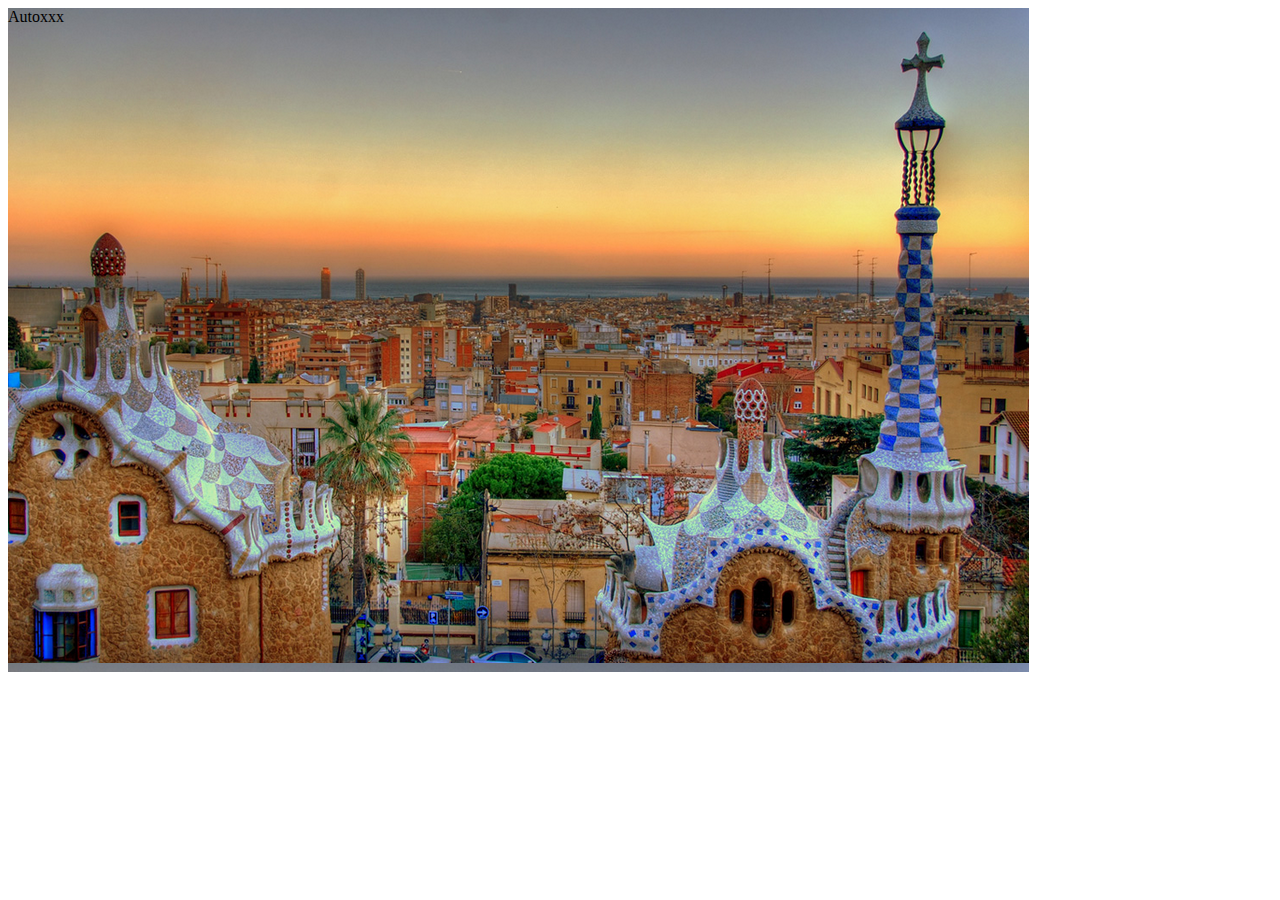
<file: files/auto.html>
<!doctype html>
<html>
<head>
  <meta charset="utf-8"/>
  <title>Auto</title>
  <style>
    div {
      height: 664px;
      width: 1021px;
      background-image: url(../images/barcelona.png);
      background-size: auto;
    }
  </style>
</head>
<body>
<div>Autoxxx</div>
</body>
</html>
</file>
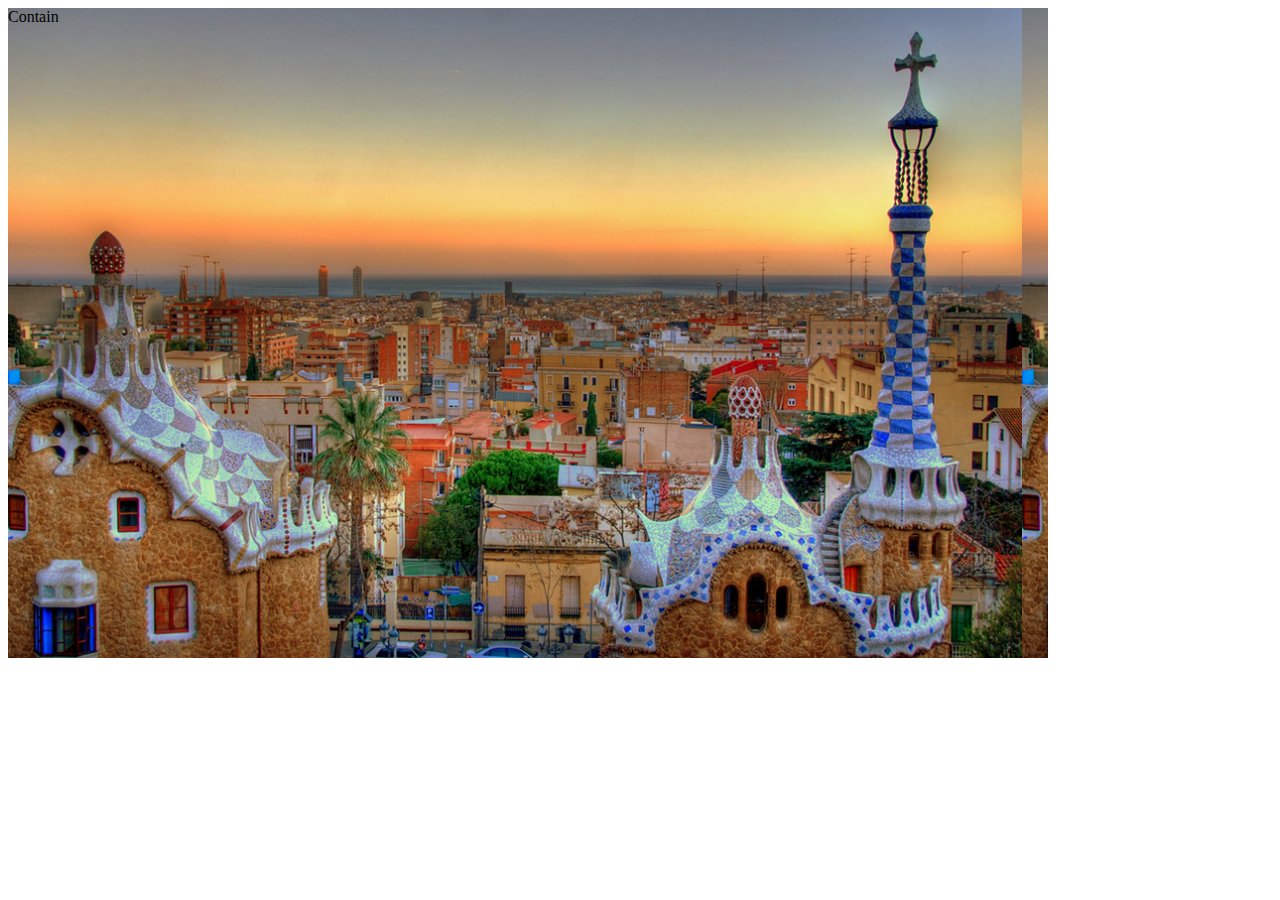
<file: files/contain.html>
<!doctype html>
<html>
<head>
  <meta charset="utf-8"/>
  <title>Contain</title>
  <style>
    div {
      height: 650px;
      width: 1040px;
      background-image: url(../images/barcelona.png);
      background-size: contain;
    }
  </style>
</head>
<body>
<div>Contain</div>
</body>
</html>
</file>
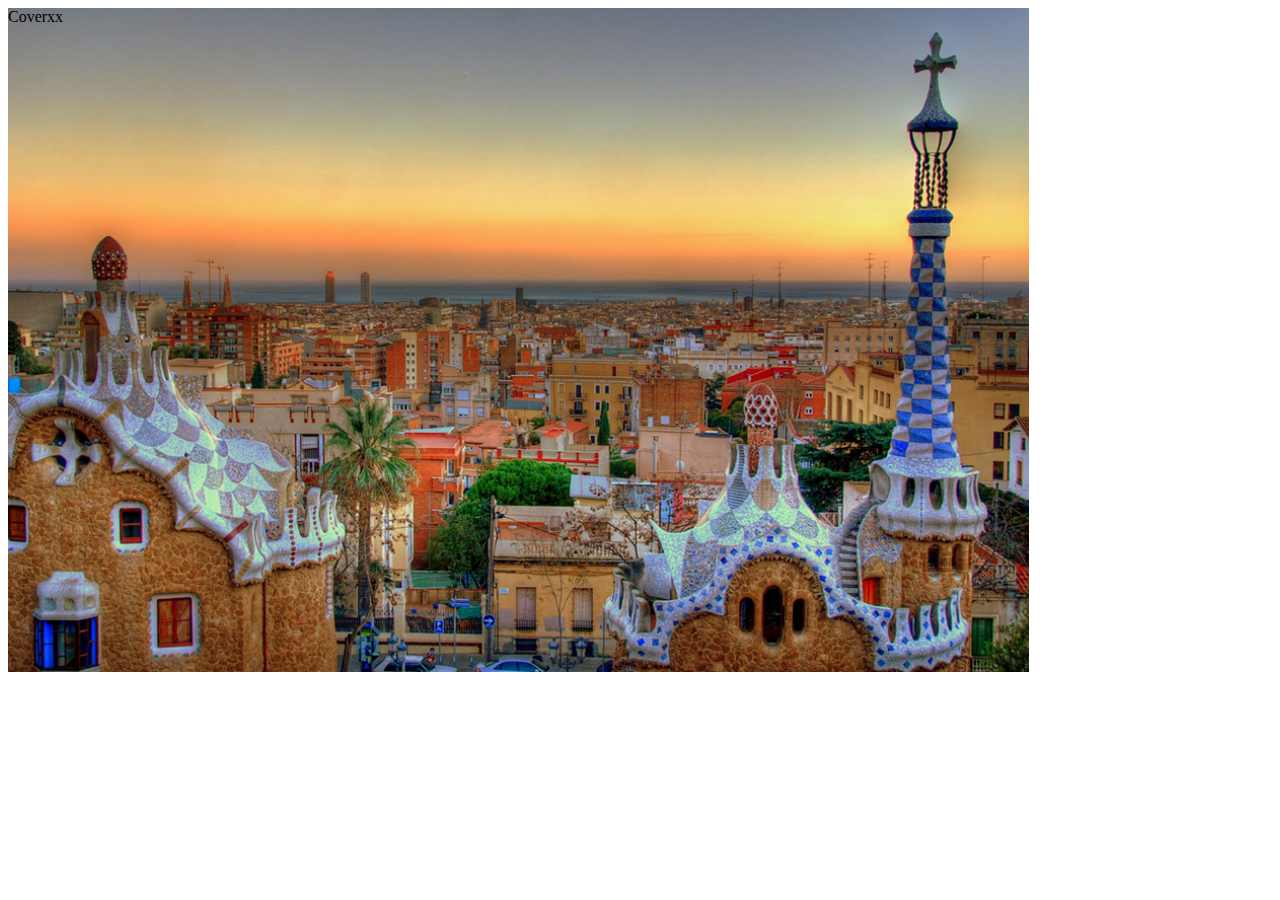
<file: files/cover.html>
<!doctype html>
<html>
<head>
  <meta charset="utf-8"/>
  <title>Cover</title>
  <style>
    div {
      height: 664px;
      width: 1021px;
      background-image: url(../images/barcelona.png);
      background-size: cover;
    }
  </style>
</head>
<body>
<div>Coverxx</div>
</body>
</html>
</file>
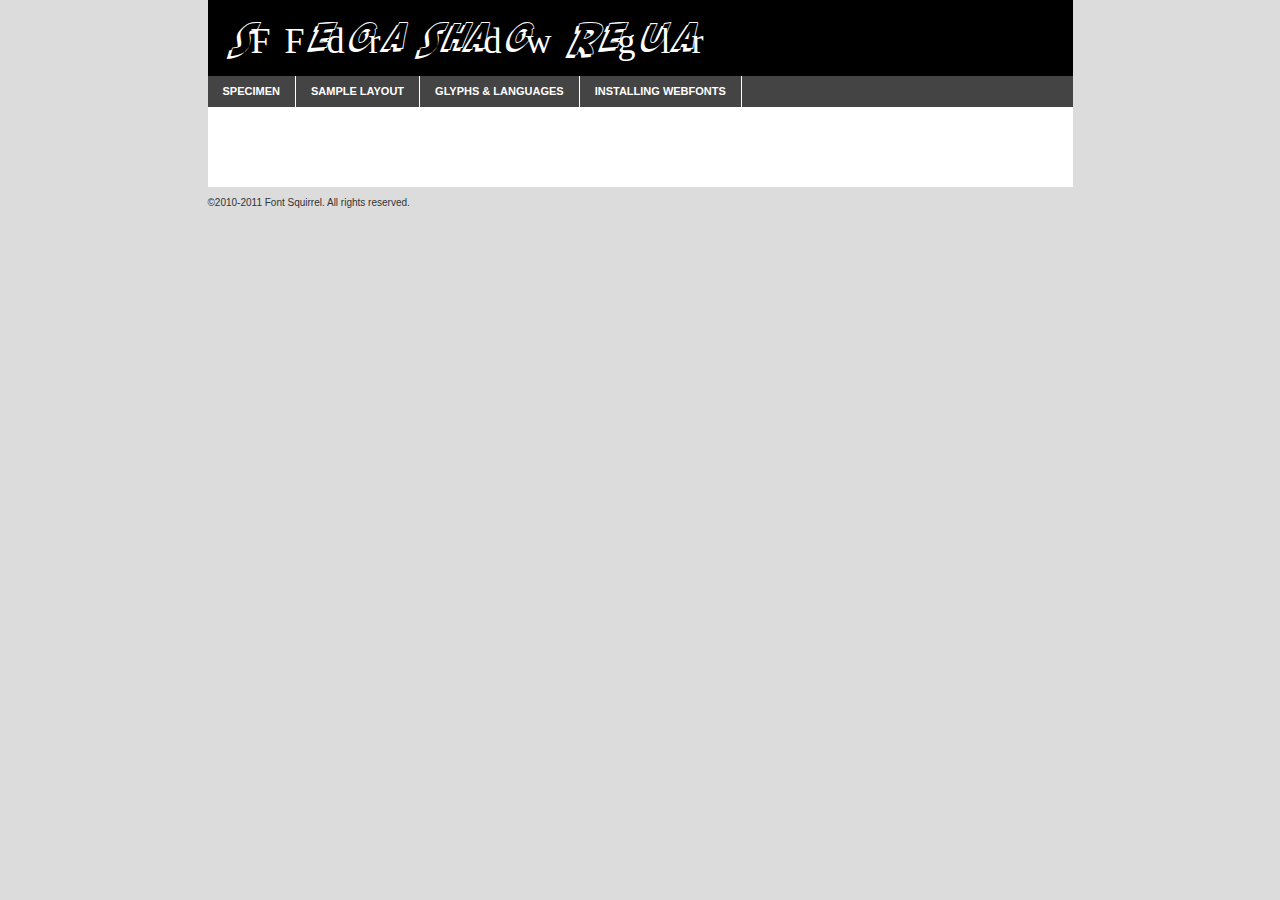
<file: css/font/sf_fedora_shadow-demo.html>
<!DOCTYPE html PUBLIC "-//W3C//DTD XHTML 1.0 Transitional//EN"
	"http://www.w3.org/TR/xhtml1/DTD/xhtml1-transitional.dtd">

<html xmlns="http://www.w3.org/1999/xhtml" xml:lang="en" lang="en">
<head>
	<meta http-equiv="Content-Type" content="text/html; charset=utf-8" />
	<script src="http://ajax.googleapis.com/ajax/libs/jquery/1.7.2/jquery.min.js" type="text/javascript" charset="utf-8"></script>
	<script src="specimen_files/easytabs.js" type="text/javascript" charset="utf-8"></script>
	<link rel="stylesheet" href="specimen_files/specimen_stylesheet.css" type="text/css" charset="utf-8" />
	<link rel="stylesheet" href="stylesheet.css" type="text/css" charset="utf-8" />

	<style type="text/css">
					body{
				font-family: 'sf_fedora_shadowregular';
							}
		</style>

	<title>SF Fedora Shadow Regular Specimen</title>
	
	
	<script type="text/javascript" charset="utf-8">
		$(document).ready(function() {
			$('#container').easyTabs({defaultContent:1});
		});
	</script>
</head>

<body>
<div id="container">
	<div id="header">
		SF Fedora Shadow Regular	</div>
	<ul class="tabs">
		<li><a href="#specimen">Specimen</a></li>
		<li><a href="#layout">Sample Layout</a></li>
				<li><a href="#glyphs">Glyphs &amp; Languages</a></li>
		<li><a href="#installing">Installing Webfonts</a></li>
		
	</ul>
	
	<div id="main_content">

		
			<div id="specimen">
		
				<div class="section">
					<div class="grid12 firstcol">
						<div class="huge">AaBb</div>
					</div>
				</div>
		
				<div class="section">
					<div class="glyph_range">A&#x200B;B&#x200b;C&#x200b;D&#x200b;E&#x200b;F&#x200b;G&#x200b;H&#x200b;I&#x200b;J&#x200b;K&#x200b;L&#x200b;M&#x200b;N&#x200b;O&#x200b;P&#x200b;Q&#x200b;R&#x200b;S&#x200b;T&#x200b;U&#x200b;V&#x200b;W&#x200b;X&#x200b;Y&#x200b;Z&#x200b;a&#x200b;b&#x200b;c&#x200b;d&#x200b;e&#x200b;f&#x200b;g&#x200b;h&#x200b;i&#x200b;j&#x200b;k&#x200b;l&#x200b;m&#x200b;n&#x200b;o&#x200b;p&#x200b;q&#x200b;r&#x200b;s&#x200b;t&#x200b;u&#x200b;v&#x200b;w&#x200b;x&#x200b;y&#x200b;z&#x200b;1&#x200b;2&#x200b;3&#x200b;4&#x200b;5&#x200b;6&#x200b;7&#x200b;8&#x200b;9&#x200b;0&#x200b;&amp;&#x200b;.&#x200b;,&#x200b;?&#x200b;!&#x200b;&#64;&#x200b;(&#x200b;)&#x200b;#&#x200b;$&#x200b;%&#x200b;*&#x200b;+&#x200b;-&#x200b;=&#x200b;:&#x200b;;</div>
				</div>
				<div class="section">
					<div class="grid12 firstcol">
						<table class="sample_table">
							<tr><td>10</td><td class="size10">abcdefghijklmnopqrstuvwxyzABCDEFGHIJKLMNOPQRSTUVWXYZ0123456789abcdefghijklmnopqrstuvwxyzABCDEFGHIJKLMNOPQRSTUVWXYZ0123456789abcdefghijklmnopqrstuvwxyzABCDEFGHIJKLMNOPQRSTUVWXYZ</td></tr>
							<tr><td>11</td><td class="size11">abcdefghijklmnopqrstuvwxyzABCDEFGHIJKLMNOPQRSTUVWXYZ0123456789abcdefghijklmnopqrstuvwxyzABCDEFGHIJKLMNOPQRSTUVWXYZ0123456789abcdefghijklmnopqrstuvwxyzABCDEFGHIJKLMNOPQRSTUVWXYZ</td></tr>
							<tr><td>12</td><td class="size12">abcdefghijklmnopqrstuvwxyzABCDEFGHIJKLMNOPQRSTUVWXYZ0123456789abcdefghijklmnopqrstuvwxyzABCDEFGHIJKLMNOPQRSTUVWXYZ0123456789abcdefghijklmnopqrstuvwxyzABCDEFGHIJKLMNOPQRSTUVWXYZ</td></tr>
							<tr><td>13</td><td class="size13">abcdefghijklmnopqrstuvwxyzABCDEFGHIJKLMNOPQRSTUVWXYZ0123456789abcdefghijklmnopqrstuvwxyzABCDEFGHIJKLMNOPQRSTUVWXYZ0123456789abcdefghijklmnopqrstuvwxyzABCDEFGHIJKLMNOPQRSTUVWXYZ</td></tr>
							<tr><td>14</td><td class="size14">abcdefghijklmnopqrstuvwxyzABCDEFGHIJKLMNOPQRSTUVWXYZ0123456789abcdefghijklmnopqrstuvwxyzABCDEFGHIJKLMNOPQRSTUVWXYZ0123456789abcdefghijklmnopqrstuvwxyzABCDEFGHIJKLMNOPQRSTUVWXYZ</td></tr>
							<tr><td>16</td><td class="size16">abcdefghijklmnopqrstuvwxyzABCDEFGHIJKLMNOPQRSTUVWXYZ0123456789abcdefghijklmnopqrstuvwxyzABCDEFGHIJKLMNOPQRSTUVWXYZ</td></tr>
							<tr><td>18</td><td class="size18">abcdefghijklmnopqrstuvwxyzABCDEFGHIJKLMNOPQRSTUVWXYZ0123456789abcdefghijklmnopqrstuvwxyzABCDEFGHIJKLMNOPQRSTUVWXYZ</td></tr>
							<tr><td>20</td><td class="size20">abcdefghijklmnopqrstuvwxyzABCDEFGHIJKLMNOPQRSTUVWXYZ0123456789abcdefghijklmnopqrstuvwxyzABCDEFGHIJKLMNOPQRSTUVWXYZ</td></tr>
							<tr><td>24</td><td class="size24">abcdefghijklmnopqrstuvwxyzABCDEFGHIJKLMNOPQRSTUVWXYZ0123456789abcdefghijklmnopqrstuvwxyzABCDEFGHIJKLMNOPQRSTUVWXYZ</td></tr>
							<tr><td>30</td><td class="size30">abcdefghijklmnopqrstuvwxyzABCDEFGHIJKLMNOPQRSTUVWXYZ0123456789abcdefghijklmnopqrstuvwxyzABCDEFGHIJKLMNOPQRSTUVWXYZ</td></tr>
							<tr><td>36</td><td class="size36">abcdefghijklmnopqrstuvwxyzABCDEFGHIJKLMNOPQRSTUVWXYZ0123456789abcdefghijklmnopqrstuvwxyzABCDEFGHIJKLMNOPQRSTUVWXYZ</td></tr>
							<tr><td>48</td><td class="size48">abcdefghijklmnopqrstuvwxyzABCDEFGHIJKLMNOPQRSTUVWXYZ0123456789abcdefghijklmnopqrstuvwxyzABCDEFGHIJKLMNOPQRSTUVWXYZ</td></tr>
							<tr><td>60</td><td class="size60">abcdefghijklmnopqrstuvwxyzABCDEFGHIJKLMNOPQRSTUVWXYZ0123456789abcdefghijklmnopqrstuvwxyzABCDEFGHIJKLMNOPQRSTUVWXYZ</td></tr>
							<tr><td>72</td><td class="size72">abcdefghijklmnopqrstuvwxyzABCDEFGHIJKLMNOPQRSTUVWXYZ0123456789abcdefghijklmnopqrstuvwxyzABCDEFGHIJKLMNOPQRSTUVWXYZ</td></tr>
							<tr><td>90</td><td class="size90">abcdefghijklmnopqrstuvwxyzABCDEFGHIJKLMNOPQRSTUVWXYZ0123456789abcdefghijklmnopqrstuvwxyzABCDEFGHIJKLMNOPQRSTUVWXYZ</td></tr>
						</table>
				
					</div>
			
				</div>
		
		
		
								<div class="section" id="bodycomparison">


										<div id="xheight">
				<div class="fontbody">&#x25FC;&#x25FC;&#x25FC;&#x25FC;&#x25FC;&#x25FC;&#x25FC;&#x25FC;&#x25FC;&#x25FC;&#x25FC;&#x25FC;&#x25FC;&#x25FC;&#x25FC;&#x25FC;&#x25FC;&#x25FC;&#x25FC;&#x25FC;&#x25FC;&#x25FC;&#x25FC;&#x25FC;&#x25FC;&#x25FC;&#x25FC;&#x25FC;&#x25FC;&#x25FC;&#x25FC;&#x25FC;&#x25FC;&#x25FC;&#x25FC;&#x25FC;&#x25FC;&#x25FC;&#x25FC;&#x25FC;&#x25FC;&#x25FC;&#x25FC;&#x25FC;&#x25FC;&#x25FC;&#x25FC;&#x25FC;&#x25FC;&#x25FC;&#x25FC;&#x25FC;&#x25FC;&#x25FC;&#x25FC;&#x25FC;&#x25FC;&#x25FC;&#x25FC;&#x25FC;&#x25FC;&#x25FC;&#x25FC;&#x25FC;&#x25FC;&#x25FC;&#x25FC;&#x25FC;&#x25FC;&#x25FC;&#x25FC;&#x25FC;&#x25FC;&#x25FC;&#x25FC;&#x25FC;&#x25FC;&#x25FC;&#x25FC;&#x25FC;&#x25FC;&#x25FC;&#x25FC;&#x25FC;&#x25FC;&#x25FC;&#x25FC;&#x25FC;&#x25FC;&#x25FC;&#x25FC;&#x25FC;&#x25FC;&#x25FC;&#x25FC;&#x25FC;&#x25FC;&#x25FC;&#x25FC;body</div><div class="arialbody">body</div><div class="verdanabody">body</div><div class="georgiabody">body</div></div>
										<div class="fontbody" style="z-index:1">
											body<span>SF Fedora Shadow Regular</span>
										</div>
										<div class="arialbody" style="z-index:1">
											body<span>Arial</span>
										</div>
										<div class="verdanabody" style="z-index:1">
											body<span>Verdana</span>
										</div>
										<div class="georgiabody" style="z-index:1">
											body<span>Georgia</span>
										</div>



								</div>
		
		
				<div class="section psample psample_row1" id="">
					
					<div class="grid2 firstcol">
						<p class="size10"><span>10.</span>Aenean lacinia bibendum nulla sed consectetur. Fusce dapibus, tellus ac cursus commodo, tortor mauris condimentum nibh, ut fermentum massa justo sit amet risus. Nullam id dolor id nibh ultricies vehicula ut id elit. Cum sociis natoque penatibus et magnis dis parturient montes, nascetur ridiculus mus. Nulla vitae elit libero, a pharetra augue.</p>
			
					</div>
					<div class="grid3">
						<p class="size11"><span>11.</span>Aenean lacinia bibendum nulla sed consectetur. Fusce dapibus, tellus ac cursus commodo, tortor mauris condimentum nibh, ut fermentum massa justo sit amet risus. Nullam id dolor id nibh ultricies vehicula ut id elit. Cum sociis natoque penatibus et magnis dis parturient montes, nascetur ridiculus mus. Nulla vitae elit libero, a pharetra augue.</p>
			
					</div>
					<div class="grid3">
						<p class="size12"><span>12.</span>Aenean lacinia bibendum nulla sed consectetur. Fusce dapibus, tellus ac cursus commodo, tortor mauris condimentum nibh, ut fermentum massa justo sit amet risus. Nullam id dolor id nibh ultricies vehicula ut id elit. Cum sociis natoque penatibus et magnis dis parturient montes, nascetur ridiculus mus. Nulla vitae elit libero, a pharetra augue.</p>
			
					</div>
					<div class="grid4">
						<p class="size13"><span>13.</span>Aenean lacinia bibendum nulla sed consectetur. Fusce dapibus, tellus ac cursus commodo, tortor mauris condimentum nibh, ut fermentum massa justo sit amet risus. Nullam id dolor id nibh ultricies vehicula ut id elit. Cum sociis natoque penatibus et magnis dis parturient montes, nascetur ridiculus mus. Nulla vitae elit libero, a pharetra augue.</p>
			
					</div>
					<div class="white_blend"></div>
					
				</div>
				<div class="section psample psample_row2" id="">
					<div class="grid3 firstcol">
						<p class="size14"><span>14.</span>Aenean lacinia bibendum nulla sed consectetur. Fusce dapibus, tellus ac cursus commodo, tortor mauris condimentum nibh, ut fermentum massa justo sit amet risus. Nullam id dolor id nibh ultricies vehicula ut id elit. Cum sociis natoque penatibus et magnis dis parturient montes, nascetur ridiculus mus. Nulla vitae elit libero, a pharetra augue.</p>
			
					</div>
					<div class="grid4">
						<p class="size16"><span>16.</span>Aenean lacinia bibendum nulla sed consectetur. Fusce dapibus, tellus ac cursus commodo, tortor mauris condimentum nibh, ut fermentum massa justo sit amet risus. Nullam id dolor id nibh ultricies vehicula ut id elit. Cum sociis natoque penatibus et magnis dis parturient montes, nascetur ridiculus mus. Nulla vitae elit libero, a pharetra augue.</p>
			
					</div>
					<div class="grid5">
						<p class="size18"><span>18.</span>Aenean lacinia bibendum nulla sed consectetur. Fusce dapibus, tellus ac cursus commodo, tortor mauris condimentum nibh, ut fermentum massa justo sit amet risus. Nullam id dolor id nibh ultricies vehicula ut id elit. Cum sociis natoque penatibus et magnis dis parturient montes, nascetur ridiculus mus. Nulla vitae elit libero, a pharetra augue.</p>
			
					</div>

					<div class="white_blend"></div>

				</div>
				
				<div class="section psample psample_row3" id="">
					<div class="grid5 firstcol">
						<p class="size20"><span>20.</span>Aenean lacinia bibendum nulla sed consectetur. Fusce dapibus, tellus ac cursus commodo, tortor mauris condimentum nibh, ut fermentum massa justo sit amet risus. Nullam id dolor id nibh ultricies vehicula ut id elit. Cum sociis natoque penatibus et magnis dis parturient montes, nascetur ridiculus mus. Nulla vitae elit libero, a pharetra augue.</p>
					</div>
					<div class="grid7">
						<p class="size24"><span>24.</span>Aenean lacinia bibendum nulla sed consectetur. Fusce dapibus, tellus ac cursus commodo, tortor mauris condimentum nibh, ut fermentum massa justo sit amet risus. Nullam id dolor id nibh ultricies vehicula ut id elit. Cum sociis natoque penatibus et magnis dis parturient montes, nascetur ridiculus mus. Nulla vitae elit libero, a pharetra augue.</p>
					</div>
					
					<div class="white_blend"></div>
					
				</div>
				
				<div class="section psample psample_row4" id="">
					<div class="grid12 firstcol">
						<p class="size30"><span>30.</span>Aenean lacinia bibendum nulla sed consectetur. Fusce dapibus, tellus ac cursus commodo, tortor mauris condimentum nibh, ut fermentum massa justo sit amet risus. Nullam id dolor id nibh ultricies vehicula ut id elit. Cum sociis natoque penatibus et magnis dis parturient montes, nascetur ridiculus mus. Nulla vitae elit libero, a pharetra augue.</p>
					</div>
					<div class="white_blend"></div>
					
				</div>
				
				
				
				<div class="section psample psample_row1 fullreverse">
					<div class="grid2 firstcol">
						<p class="size10"><span>10.</span>Aenean lacinia bibendum nulla sed consectetur. Fusce dapibus, tellus ac cursus commodo, tortor mauris condimentum nibh, ut fermentum massa justo sit amet risus. Nullam id dolor id nibh ultricies vehicula ut id elit. Cum sociis natoque penatibus et magnis dis parturient montes, nascetur ridiculus mus. Nulla vitae elit libero, a pharetra augue.</p>
			
					</div>
					<div class="grid3">
						<p class="size11"><span>11.</span>Aenean lacinia bibendum nulla sed consectetur. Fusce dapibus, tellus ac cursus commodo, tortor mauris condimentum nibh, ut fermentum massa justo sit amet risus. Nullam id dolor id nibh ultricies vehicula ut id elit. Cum sociis natoque penatibus et magnis dis parturient montes, nascetur ridiculus mus. Nulla vitae elit libero, a pharetra augue.</p>
			
					</div>
					<div class="grid3">
						<p class="size12"><span>12.</span>Aenean lacinia bibendum nulla sed consectetur. Fusce dapibus, tellus ac cursus commodo, tortor mauris condimentum nibh, ut fermentum massa justo sit amet risus. Nullam id dolor id nibh ultricies vehicula ut id elit. Cum sociis natoque penatibus et magnis dis parturient montes, nascetur ridiculus mus. Nulla vitae elit libero, a pharetra augue.</p>
			
					</div>
					<div class="grid4">
						<p class="size13"><span>13.</span>Aenean lacinia bibendum nulla sed consectetur. Fusce dapibus, tellus ac cursus commodo, tortor mauris condimentum nibh, ut fermentum massa justo sit amet risus. Nullam id dolor id nibh ultricies vehicula ut id elit. Cum sociis natoque penatibus et magnis dis parturient montes, nascetur ridiculus mus. Nulla vitae elit libero, a pharetra augue.</p>
			
					</div>
					<div class="black_blend"></div>
					
				</div>
				
				<div class="section psample psample_row2 fullreverse">
					<div class="grid3 firstcol">
						<p class="size14"><span>14.</span>Aenean lacinia bibendum nulla sed consectetur. Fusce dapibus, tellus ac cursus commodo, tortor mauris condimentum nibh, ut fermentum massa justo sit amet risus. Nullam id dolor id nibh ultricies vehicula ut id elit. Cum sociis natoque penatibus et magnis dis parturient montes, nascetur ridiculus mus. Nulla vitae elit libero, a pharetra augue.</p>
			
					</div>
					<div class="grid4">
						<p class="size16"><span>16.</span>Aenean lacinia bibendum nulla sed consectetur. Fusce dapibus, tellus ac cursus commodo, tortor mauris condimentum nibh, ut fermentum massa justo sit amet risus. Nullam id dolor id nibh ultricies vehicula ut id elit. Cum sociis natoque penatibus et magnis dis parturient montes, nascetur ridiculus mus. Nulla vitae elit libero, a pharetra augue.</p>
			
					</div>
					<div class="grid5">
						<p class="size18"><span>18.</span>Aenean lacinia bibendum nulla sed consectetur. Fusce dapibus, tellus ac cursus commodo, tortor mauris condimentum nibh, ut fermentum massa justo sit amet risus. Nullam id dolor id nibh ultricies vehicula ut id elit. Cum sociis natoque penatibus et magnis dis parturient montes, nascetur ridiculus mus. Nulla vitae elit libero, a pharetra augue.</p>
			
					</div>
					<div class="black_blend"></div>

				</div>
				
				<div class="section psample fullreverse psample_row3" id="">
					<div class="grid5 firstcol">
						<p class="size20"><span>20.</span>Aenean lacinia bibendum nulla sed consectetur. Fusce dapibus, tellus ac cursus commodo, tortor mauris condimentum nibh, ut fermentum massa justo sit amet risus. Nullam id dolor id nibh ultricies vehicula ut id elit. Cum sociis natoque penatibus et magnis dis parturient montes, nascetur ridiculus mus. Nulla vitae elit libero, a pharetra augue.</p>
					</div>
					<div class="grid7">
						<p class="size24"><span>24.</span>Aenean lacinia bibendum nulla sed consectetur. Fusce dapibus, tellus ac cursus commodo, tortor mauris condimentum nibh, ut fermentum massa justo sit amet risus. Nullam id dolor id nibh ultricies vehicula ut id elit. Cum sociis natoque penatibus et magnis dis parturient montes, nascetur ridiculus mus. Nulla vitae elit libero, a pharetra augue.</p>
					</div>
					
					<div class="black_blend"></div>
					
				</div>
				
				<div class="section psample fullreverse psample_row4" id="" style="border-bottom: 20px #000 solid;">
					<div class="grid12 firstcol">
						<p class="size30"><span>30.</span>Aenean lacinia bibendum nulla sed consectetur. Fusce dapibus, tellus ac cursus commodo, tortor mauris condimentum nibh, ut fermentum massa justo sit amet risus. Nullam id dolor id nibh ultricies vehicula ut id elit. Cum sociis natoque penatibus et magnis dis parturient montes, nascetur ridiculus mus. Nulla vitae elit libero, a pharetra augue.</p>
					</div>
					<div class="black_blend"></div>
					
				</div>
				
				
				
				
			</div>
			
			<div id="layout">
				
				<div class="section">
					
					<div class="grid12 firstcol">
						<h1>Lorem Ipsum Dolor</h1>
						<h2>Etiam porta sem malesuada magna mollis euismod</h2>
						
						<p class="byline">By <a href="#link">Aenean Lacinia</a></p>
					</div>
				</div>
				<div class="section">
					<div class="grid8 firstcol">
						<p class="large">Donec sed odio dui. Morbi leo risus, porta ac consectetur ac, vestibulum at eros. Fusce dapibus, tellus ac cursus commodo, tortor mauris condimentum nibh, ut fermentum massa justo sit amet risus. </p>

						
						<h3>Pellentesque ornare sem</h3>

						<p>Maecenas sed diam eget risus varius blandit sit amet non magna. Maecenas faucibus mollis interdum. Donec ullamcorper nulla non metus auctor fringilla. Nullam id dolor id nibh ultricies vehicula ut id elit. Nullam id dolor id nibh ultricies vehicula ut id elit. </p>

						<p>Aenean eu leo quam. Pellentesque ornare sem lacinia quam venenatis vestibulum. Lorem ipsum dolor sit amet, consectetur adipiscing elit. Cum sociis natoque penatibus et magnis dis parturient montes, nascetur ridiculus mus. </p>

						<p>Nulla vitae elit libero, a pharetra augue. Praesent commodo cursus magna, vel scelerisque nisl consectetur et. Aenean lacinia bibendum nulla sed consectetur. </p>

						<p>Nullam quis risus eget urna mollis ornare vel eu leo. Nullam quis risus eget urna mollis ornare vel eu leo. Maecenas sed diam eget risus varius blandit sit amet non magna. Donec ullamcorper nulla non metus auctor fringilla. </p>

						<h3>Cras mattis consectetur</h3>

						<p>Aenean eu leo quam. Pellentesque ornare sem lacinia quam venenatis vestibulum. Aenean lacinia bibendum nulla sed consectetur. Integer posuere erat a ante venenatis dapibus posuere velit aliquet. Cras mattis consectetur purus sit amet fermentum. </p>

						<p>Nullam id dolor id nibh ultricies vehicula ut id elit. Nullam quis risus eget urna mollis ornare vel eu leo. Cras mattis consectetur purus sit amet fermentum.</p>
					</div>
					
					<div class="grid4 sidebar">
						
						<div class="box reverse">
							<p class="last">Nullam quis risus eget urna mollis ornare vel eu leo. Donec ullamcorper nulla non metus auctor fringilla. Cras mattis consectetur purus sit amet fermentum. Sed posuere consectetur est at lobortis. Lorem ipsum dolor sit amet, consectetur adipiscing elit. </p>
						</div>
						
						<p class="caption">Maecenas sed diam eget risus varius.</p>

						<p>Vestibulum id ligula porta felis euismod semper. Integer posuere erat a ante venenatis dapibus posuere velit aliquet. Vestibulum id ligula porta felis euismod semper. Sed posuere consectetur est at lobortis. Maecenas sed diam eget risus varius blandit sit amet non magna. Fusce dapibus, tellus ac cursus commodo, tortor mauris condimentum nibh, ut fermentum massa justo sit amet risus. </p>

					

						<p>Duis mollis, est non commodo luctus, nisi erat porttitor ligula, eget lacinia odio sem nec elit. Aenean lacinia bibendum nulla sed consectetur. Vivamus sagittis lacus vel augue laoreet rutrum faucibus dolor auctor. Aenean lacinia bibendum nulla sed consectetur. Nullam quis risus eget urna mollis ornare vel eu leo. </p>

						<p>Praesent commodo cursus magna, vel scelerisque nisl consectetur et. Donec ullamcorper nulla non metus auctor fringilla. Maecenas faucibus mollis interdum. Fusce dapibus, tellus ac cursus commodo, tortor mauris condimentum nibh, ut fermentum massa justo sit amet risus. </p>

					</div>
				</div>
				
			</div>


			



		<div id="glyphs">
			<div class="section">
				<div class="grid12 firstcol">
			
				<h1>Language Support</h1>
				<p>The subset of SF Fedora Shadow Regular in this kit supports the following languages:<br />
			
									</p>
				<h1>Glyph Chart</h1>
				<p>The subset of SF Fedora Shadow Regular in this kit includes all the glyphs listed below. Unicode entities are included above each glyph to help you insert individual characters into your layout.</p>
				<div id="glyph_chart">
			
																				 <div><p>&amp;#32;</p>&#32;</div>
																				 <div><p>&amp;#68;</p>&#68;</div>
																				 <div><p>&amp;#80;</p>&#80;</div>
																				 <div><p>&amp;#82;</p>&#82;</div>
																				 <div><p>&amp;#87;</p>&#87;</div>
																				 <div><p>&amp;#97;</p>&#97;</div>
																				 <div><p>&amp;#99;</p>&#99;</div>
																				 <div><p>&amp;#101;</p>&#101;</div>
																				 <div><p>&amp;#105;</p>&#105;</div>
																				 <div><p>&amp;#110;</p>&#110;</div>
																				 <div><p>&amp;#111;</p>&#111;</div>
																				 <div><p>&amp;#115;</p>&#115;</div>
																				 <div><p>&amp;#116;</p>&#116;</div>
																				 <div><p>&amp;#160;</p>&#160;</div>
																				 <div><p>&amp;#8192;</p>&#8192;</div>
																				 <div><p>&amp;#8193;</p>&#8193;</div>
																				 <div><p>&amp;#8194;</p>&#8194;</div>
																				 <div><p>&amp;#8195;</p>&#8195;</div>
																				 <div><p>&amp;#8196;</p>&#8196;</div>
																				 <div><p>&amp;#8197;</p>&#8197;</div>
																				 <div><p>&amp;#8198;</p>&#8198;</div>
																				 <div><p>&amp;#8199;</p>&#8199;</div>
																				 <div><p>&amp;#8200;</p>&#8200;</div>
																				 <div><p>&amp;#8201;</p>&#8201;</div>
																				 <div><p>&amp;#8202;</p>&#8202;</div>
																				 <div><p>&amp;#8239;</p>&#8239;</div>
																				 <div><p>&amp;#8287;</p>&#8287;</div>
																				 <div><p>&amp;#9724;</p>&#9724;</div>
																																																</div>	
				</div>
		
		
			</div>
		</div>
		
		
		<div id="specs">
			
		</div>
	
		<div id="installing">
			<div class="section">
				<div class="grid7 firstcol">
					<h1>Installing Webfonts</h1>
					
					<p>Webfonts are supported by all major browser platforms but not all in the same way. There are currently four different font formats that must be included in order to target all browsers. This includes TTF, WOFF, EOT and SVG.</p>
					
					<h2>1. Upload your webfonts</h2>
					<p>You must upload your webfont kit to your website. They should be in or near the same directory as your CSS files.</p>
					
					<h2>2. Include the webfont stylesheet</h2>
					<p>A special CSS @font-face declaration helps the various browsers select the appropriate font it needs without causing you a bunch of headaches. Learn more about this syntax by reading the <a href="http://www.fontspring.com/blog/further-hardening-of-the-bulletproof-syntax">Fontspring blog post</a> about it. The code for it is as follows:</p>


<code>
@font-face{ 
	font-family: 'MyWebFont';
	src: url('WebFont.eot');
	src: url('WebFont.eot?#iefix') format('embedded-opentype'),
	     url('WebFont.woff') format('woff'),
	     url('WebFont.ttf') format('truetype'),
	     url('WebFont.svg#webfont') format('svg');
}
</code>

	<p>We've already gone ahead and generated the code for you. All you have to do is link to the stylesheet in your HTML, like this:</p>
	<code>&lt;link rel=&quot;stylesheet&quot; href=&quot;stylesheet.css&quot; type=&quot;text/css&quot; charset=&quot;utf-8&quot; /&gt;</code>

					<h2>3. Modify your own stylesheet</h2>
					<p>To take advantage of your new fonts, you must tell your stylesheet to use them. Look at the original @font-face declaration above and find the property called "font-family." The name linked there will be what you use to reference the font. Prepend that webfont name to the font stack in the "font-family" property, inside the selector you want to change. For example:</p>
<code>p { font-family: 'WebFont', Arial, sans-serif; }</code>

<h2>4. Test</h2>
<p>Getting webfonts to work cross-browser <em>can</em> be tricky. Use the information in the sidebar to help you if you find that fonts aren't loading in a particular browser.</p>
				</div>
				
				<div class="grid5 sidebar">
					<div class="box">
						<h2>Troubleshooting<br />Font-Face Problems</h2>
						<p>Having trouble getting your webfonts to load in your new website? Here are some tips to sort out what might be the problem.</p>

						<h3>Fonts not showing in any browser</h3>

						<p>This sounds like you need to work on the plumbing. You either did not upload the fonts to the correct directory, or you did not link the fonts properly in the CSS. If you've confirmed that all this is correct and you still have a problem, take a look at your .htaccess file and see if requests are getting intercepted.</p>

						<h3>Fonts not loading in iPhone or iPad</h3>

						<p>The most common problem here is that you are serving the fonts from an IIS server. IIS refuses to serve files that have unknown MIME types. If that is the case, you must set the MIME type for SVG to "image/svg+xml" in the server settings. Follow these instructions from Microsoft if you need help.</p>

						<h3>Fonts not loading in Firefox</h3>

						<p>The primary reason for this failure? You are still using a version Firefox older than 3.5. So upgrade already! If that isn't it, then you are very likely serving fonts from a different domain. Firefox requires that all font assets be served from the same domain. Lastly it is possible that you need to add WOFF to your list of MIME types (if you are serving via IIS.)</p>

						<h3>Fonts not loading in IE</h3>

						<p>Are you looking at Internet Explorer on an actual Windows machine or are you cheating by using a service like Adobe BrowserLab? Many of these screenshot services do not render @font-face for IE. Best to test it on a real machine.</p>

						<h3>Fonts not loading in IE9</h3>

						<p>IE9, like Firefox, requires that fonts be served from the same domain as the website. Make sure that is the case.</p>
					</div>
				</div>
			</div>
			
		</div>
	
	</div>
	<div id="footer">
		<p>&copy;2010-2011 Font Squirrel. All rights reserved.</p>
	</div>
</div>
</body>
</html>
</file>
<file: css/font/stylesheet.css>
/* Generated by Font Squirrel (http://www.fontsquirrel.com) on September 10, 2014 */



@font-face {
    font-family: 'sf_fedora_shadowregular';
    src: url('sf_fedora_shadow-webfont.eot');
    src: url('sf_fedora_shadow-webfont.eot?#iefix') format('embedded-opentype'),
         url('sf_fedora_shadow-webfont.woff2') format('woff2'),
         url('sf_fedora_shadow-webfont.woff') format('woff'),
         url('sf_fedora_shadow-webfont.ttf') format('truetype');
    font-weight: normal;
    font-style: normal;

}
</file>
<file: css/font/specimen_files/specimen_stylesheet.css>
@import url('grid_12-825-55-15.css');

/*  
	CSS Reset by Eric Meyer - Released under Public Domain
    http://meyerweb.com/eric/tools/css/reset/
*/
html, body, div, span, applet, object, iframe,
h1, h2, h3, h4, h5, h6, p, blockquote, pre,
a, abbr, acronym, address, big, cite, code,
del, dfn, em, font, img, ins, kbd, q, s, samp,
small, strike, strong, sub, sup, tt, var,
b, u, i, center, dl, dt, dd, ol, ul, li,
fieldset, form, label, legend, table, 
caption, tbody, tfoot, thead, tr, th, td 
                  {margin: 0;padding: 0;border: 0;outline: 0;
                  font-size: 100%;vertical-align: baseline;
                  background: transparent;}
body              {line-height: 1;}
ol, ul            {list-style: none;}
blockquote, q     {quotes: none;}
blockquote:before, blockquote:after,
q:before, q:after {content: '';	content: none;}
:focus            {outline: 0;}
ins               {text-decoration: none;}
del               {text-decoration: line-through;}
table             {border-collapse: collapse;border-spacing: 0;}




body {
	color: #000;
	background-color: #dcdcdc;
}

a {
	text-decoration: none;
	color: #1883ba;
}

h1{
	font-size: 32px;
	font-weight: normal;
	font-style: normal;
	margin-bottom: 18px;
}

h2{
	font-size: 18px;
}

#container {
	width: 865px;
	margin: 0px auto;
}


#header {
	padding: 20px;
	font-size: 36px;
	background-color: #000;
	color: #fff;
}

#header span {
	color: #666;
}
#main_content {
	background-color: #fff;
	padding: 60px 20px 20px;
}


#footer p {
	margin: 0;
	padding-top: 10px;
	padding-bottom: 50px;
	color: #333;
	font: 10px Arial, sans-serif;
}

.tabs {
	width: 100%;
	height: 31px;
	background-color: #444;
}
.tabs li {
	float:  left;
	margin: 0;
	overflow: hidden;
	background-color: #444;
}
.tabs li a {
	display: block;
	color: #fff;
	text-decoration: none;
	font: bold 11px/11px 'Arial';
	text-transform: uppercase;
	padding: 10px 15px;
	border-right: 1px solid #fff;
}

.tabs li a:hover {
		background-color: #00b3ff;

}

.tabs li.active a {
	color:  #000;
	background-color: #fff;
}



div.huge {
	
	font-size: 300px;
	line-height: 1em;
	padding: 0;
	letter-spacing: -.02em;
	overflow: hidden;
}
div.glyph_range {
	font-size: 72px;
	line-height: 1.1em;
}

.size10{ font-size: 10px; }
.size11{ font-size: 11px; }
.size12{ font-size: 12px; }
.size13{ font-size: 13px; }
.size14{ font-size: 14px; }
.size16{ font-size: 16px; }
.size18{ font-size: 18px; }
.size20{ font-size: 20px; }
.size24{ font-size: 24px; }
.size30{ font-size: 30px; }
.size36{ font-size: 36px; }
.size48{ font-size: 48px; }
.size60{ font-size: 60px; }
.size72{ font-size: 72px; }
.size90{ font-size: 90px; }


.psample_row1 {	height: 120px;}
.psample_row1 {	height: 120px;}
.psample_row2 {	height: 160px;}
.psample_row3 {	height: 160px;}
.psample_row4 {	height: 160px;}

.psample {
	overflow: hidden;
	position: relative;
}
.psample p {
	line-height: 1.3em;
	display: block;
	overflow: hidden;
	margin: 0;
}

.psample span {
	margin-right: .5em;
}

.white_blend {
	width: 100%;
	height: 61px;
	background-image: url([data-uri]);
	position: absolute;
	bottom: 0;
}
.black_blend {
	width: 100%;
	height: 61px;
	background-image: url([data-uri]);
	position: absolute;
	bottom: 0;
}
.fullreverse {
	background:  #000 !important;
	color:  #fff !important;
	margin-left: -20px;
	padding-left: 20px;
	margin-right: -20px;
	padding-right: 20px;
	padding: 20px;
	margin-bottom:0;
}


.sample_table td {
	padding-top: 3px;
	padding-bottom:5px;
	padding-left: 5px;
	vertical-align: middle;
	line-height: 1.2em;
}

.sample_table td:first-child {
	background-color: #eee;
	text-align: right;
	padding-right: 5px;
	padding-left: 0;
	padding: 5px;
	font: 11px/12px "Courier New", Courier, mono;
}

code {
	white-space: pre;
	background-color: #eee;
	display: block;
	padding: 10px;
	margin-bottom: 18px;
	overflow: auto;
}


.bottom,.last 	{margin-bottom:0 !important; padding-bottom:0 !important;}

.box  { 
  padding: 18px; 
  margin-bottom: 18px; 
  background: #eee; 
}

.reverse,.reversed { background:  #000 !important;color:  #fff !important; border: none !important;}

#bodycomparison {
	position: relative;
	overflow: hidden;
	font-size: 72px;
	height: 90px;
	white-space: nowrap;
}

#bodycomparison div{
	font-size: 72px;
	line-height: 90px;
	display: inline;
	margin: 0 15px 0 0;
	padding: 0;
}

#bodycomparison div span{
	font: 10px Arial;
	position: absolute;
	left: 0;
}
#xheight {
	float: none;
	position: absolute;
	color: #d9f3ff;
	font-size: 72px;
	line-height: 90px;
}

.fontbody {
 position: relative;
}
.arialbody{
	font-family: Arial;
	position: relative;
}
.verdanabody{
	font-family: Verdana;
	position: relative;
}
.georgiabody{
	font-family: Georgia;
	position: relative;
}

/* @group Layout page
 */

#layout h1 {
	font-size: 36px;
	line-height: 42px;
	font-weight: normal;
	font-style: normal;
}

#layout h2 {
	font-size: 24px;
	line-height: 23px;
	font-weight: normal;
	font-style: normal;
}

#layout h3 {
	font-size: 22px;
	line-height: 1.4em;
	margin-top: 1em;
	font-weight: normal;
	font-style: normal;
}


#layout p.byline {
	font-size: 12px;
	margin-top: 18px;
	line-height: 12px;
	margin-bottom: 0;
}
#layout p {
	font-size: 14px;
	line-height: 21px;
	margin-bottom: .5em;
}

#layout p.large{
	font-size: 18px;
	line-height: 26px;
}

#layout .sidebar p{
	font-size: 12px;
	line-height: 1.4em;
}

#layout p.caption {
	font-size: 10px;
	margin-top: -16px;
	margin-bottom: 18px;
}

/* @end */

/* @group Glyphs */

#glyph_chart div{
	background-color: #d9f3ff;
	color: black;
	float: left;
	font-size: 36px;
	height: 1.2em;
	line-height: 1.2em;
	margin-bottom: 1px;
	margin-right: 1px;
	text-align: center;
	width: 1.2em;
	position: relative;
	padding: .6em .2em .2em;
}

#glyph_chart div p {
	position: absolute;
	left: 0;
	top: 0;
	display: block;
	text-align: center;
	font: bold 9px Arial, sans-serif;
	background-color: #3a768f;
	width: 100%;
	color: #fff;
	padding: 2px 0;
}


#glyphs h1 {
	font-family: Arial, sans-serif;
}
/* @end */

/* @group Installing */

#installing {
	font: 13px Arial, sans-serif;
}

#installing p,
#glyphs p{
	line-height: 1.2em;
	margin-bottom: 18px;
	font: 13px Arial, sans-serif;
}



#installing h3{
	font-size: 15px;
	margin-top: 18px;
}

/* @end */

#rendering h1 {
	font-family: Arial, sans-serif;
}
.render_table td {
	font: 11px "Courier New", Courier, mono;
	vertical-align: middle;
}
</file>
